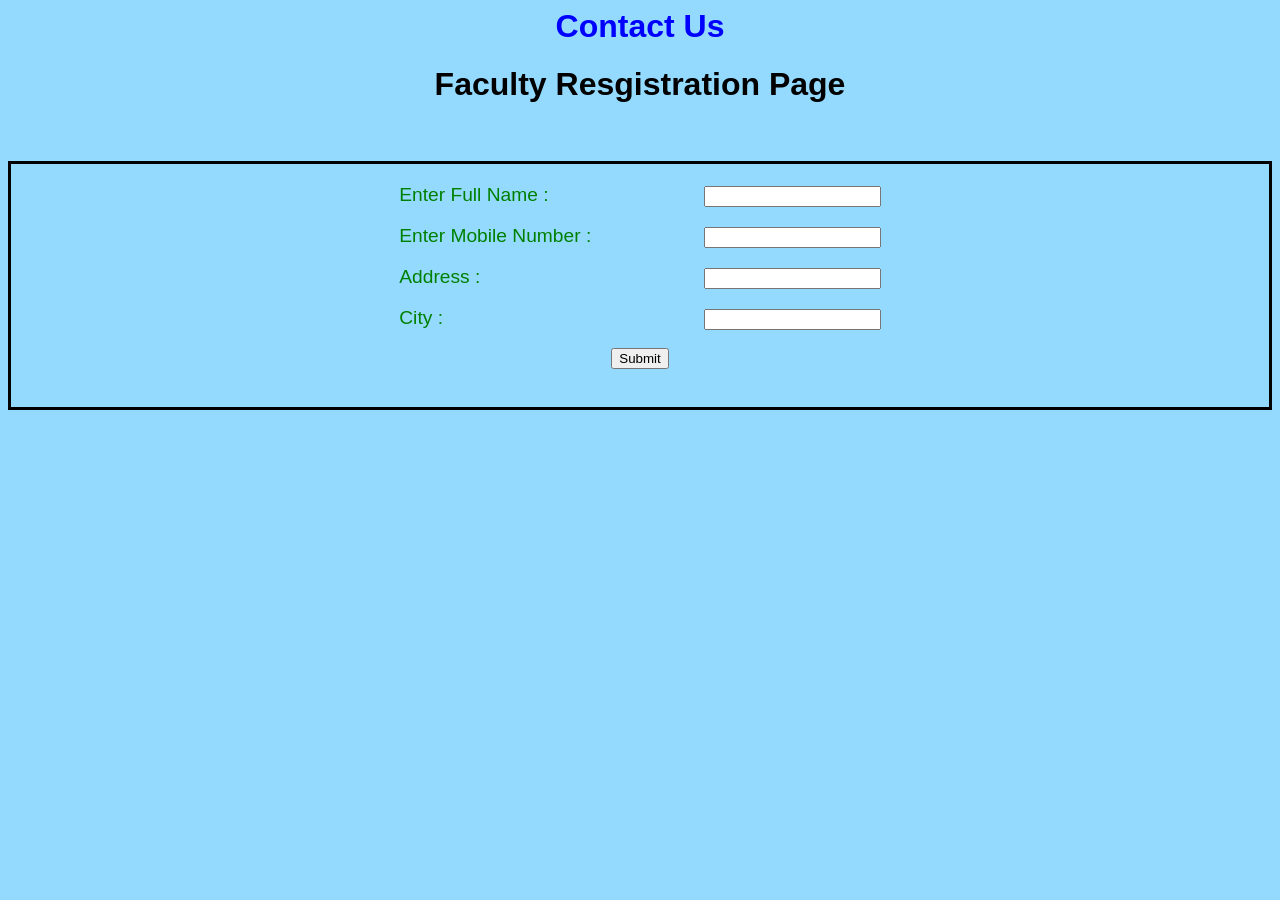
<file: ContactUs.html>
<body style=" background-color:#94DAFF">


<link rel="stylesheet" href="contactUs.css">
<h1 style="color: blue; text-align:center;">Contact Us</h1>
<div >
<h1>Faculty Resgistration Page</h1>
  <br />
  <br />
  <div class="registrationPage">
    <form onsubmit="redirect(event)">
      <label for="fullName">Enter Full Name : </label>
      <input type="text" name="fullName" required/>
      <br />
      <br />
      <label for="mobileNo">Enter Mobile Number : </label>
      <input type="text" name="mobileNo" required/>
      <br />
      <br />
      <label for="address">Address : </label>
      <input type="text" name="address" required/>
      <br />
      <br />
      <label for="department">City : </label>
      <input type="text" name="department" required/>
      <br />
      <br />
      <button type="submit" >Submit</button>
      <br />
      <br />
    </form>
  </div>
  </div>

  <script type="text/javascript">
    function redirect(event) {
      console.log("success");
      window.location.href="/success.html"
    }
  </script>
  </body>
</file>
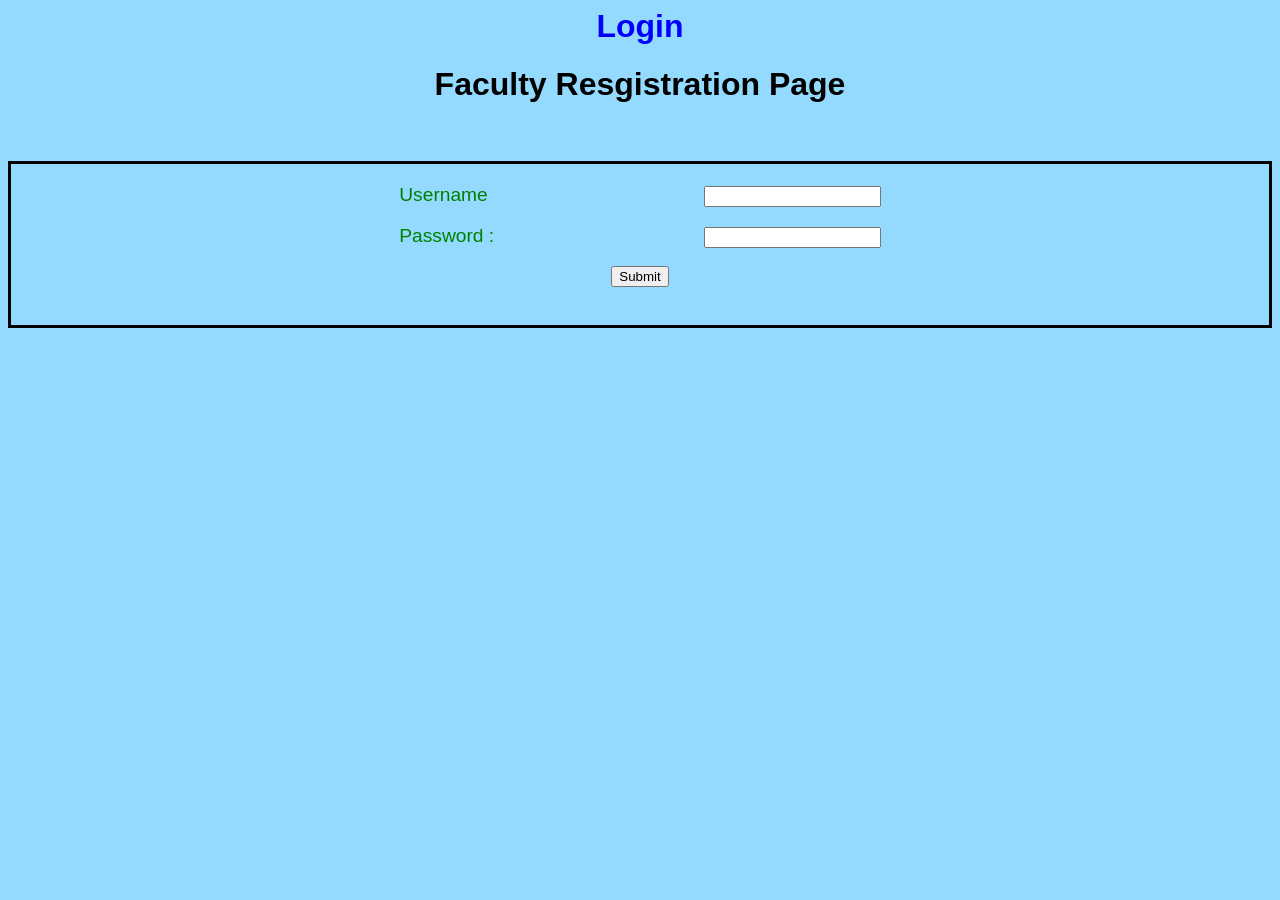
<file: Login.html>
<body style=" background-color:#94DAFF">


<link rel="stylesheet" href="contactUs.css">
<h1 style="color: blue; text-align:center;">Login</h1>

<h1>Faculty Resgistration Page</h1>
  <br />
  <br />
  <div class="registrationPage">
    <form >
      <label for="fullName">Username </label>
      <input type="text" name="fullName" required />
      <br />
      <br />
      <label for="password">Password : </label>
      <input type="password" name="password" required/>
      <br />
      <br />
      <button type="submit" onclick="validate()">Submit</button>
      <br />
      <br />
    </form>
  </div>
  <script>
      function validate(event)
      {
          event.preventDefault();
          console.log("Validation");
      }
  </script>
  </body>
</file>
<file: contactUs.css>
body{
    font-family: Verdana, Geneva, Tahoma, sans-serif;
    text-align: center;
}
label{
    text-align: left;
    display: inline-block;
    width: 300px;
    color: green;
    font-size: larger;
}

.registrationPage{
    text-align: center;
}
form {
  border-style: solid;
  padding:20px;
}
</file>
